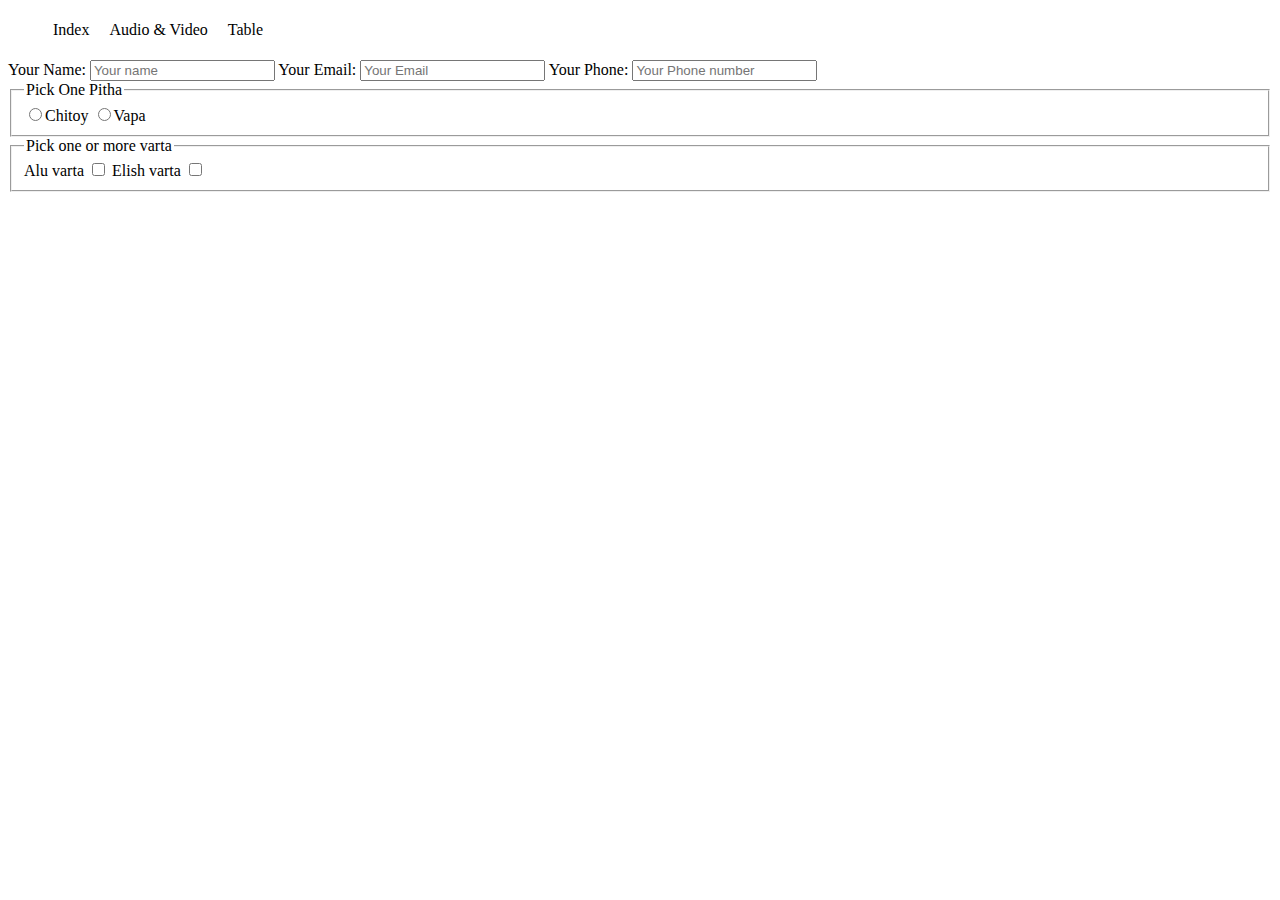
<file: form.html>
<!DOCTYPE html>
<html lang="en">
<head>
    <meta charset="UTF-8">
    <meta name="viewport" content="width=device-width, initial-scale=1.0">
    <title>form</title>
    <link rel="stylesheet" href="./CSS/table.css">
</head>
<body>
    <header>
        <nav>
            <ul>
                <li><a href="./index.html">Index</a></li>
                <li><a href="./audio&video.html">Audio & Video</a></li>
                <li><a href="./table.html">Table</a></li>
            </ul>
        </nav>
    </header>
        <main>
            <section>
                <form >
                    <label for="name">Your Name:
                        <input id="name" type="text" placeholder="Your name">
                    </label>
                    <label for="email">Your Email:
                        <input id="email" type="email" placeholder="Your Email" >
                    </label>
                    <label for="phone">Your Phone:
                        <input id="phone" type="text" placeholder="Your Phone number">
                    </label>
                    <fieldset>
                        <legend>Pick One Pitha</legend>
                        <label for="chitoy">
                            <input type="radio" name="pitha" id="chitoy" >Chitoy
                        </label>
                        <label for="vapa">
                            <input type="radio" name="pitha" id="vapa">Vapa
                        </label>
                    </fieldset>
                    <fieldset>
                        <legend>Pick one or more varta</legend>
                        <label for="alu">Alu varta
                            <input type="checkbox">
                        </label>
                        <label for="elish">Elish varta
                            <input type="checkbox">
                        </label>

                    </fieldset>
                </form>
            </section>
        </main>
        <footer>

        </footer>    
</body>
</html>
</file>
<file: CSS/table.css>
td{
    border: 2px solid black;
    padding: 5px 10px;
}
table{
    border-collapse: collapse;
    text-align: center;
}
nav>ul{
    display: flex;
}
nav li{
    list-style: none;
    margin-right: 10px;
    padding: 5px;
}
nav li a{
    text-decoration: none;
    color :black;
}
nav li:hover{
    background-color: gray;
}
</file>
